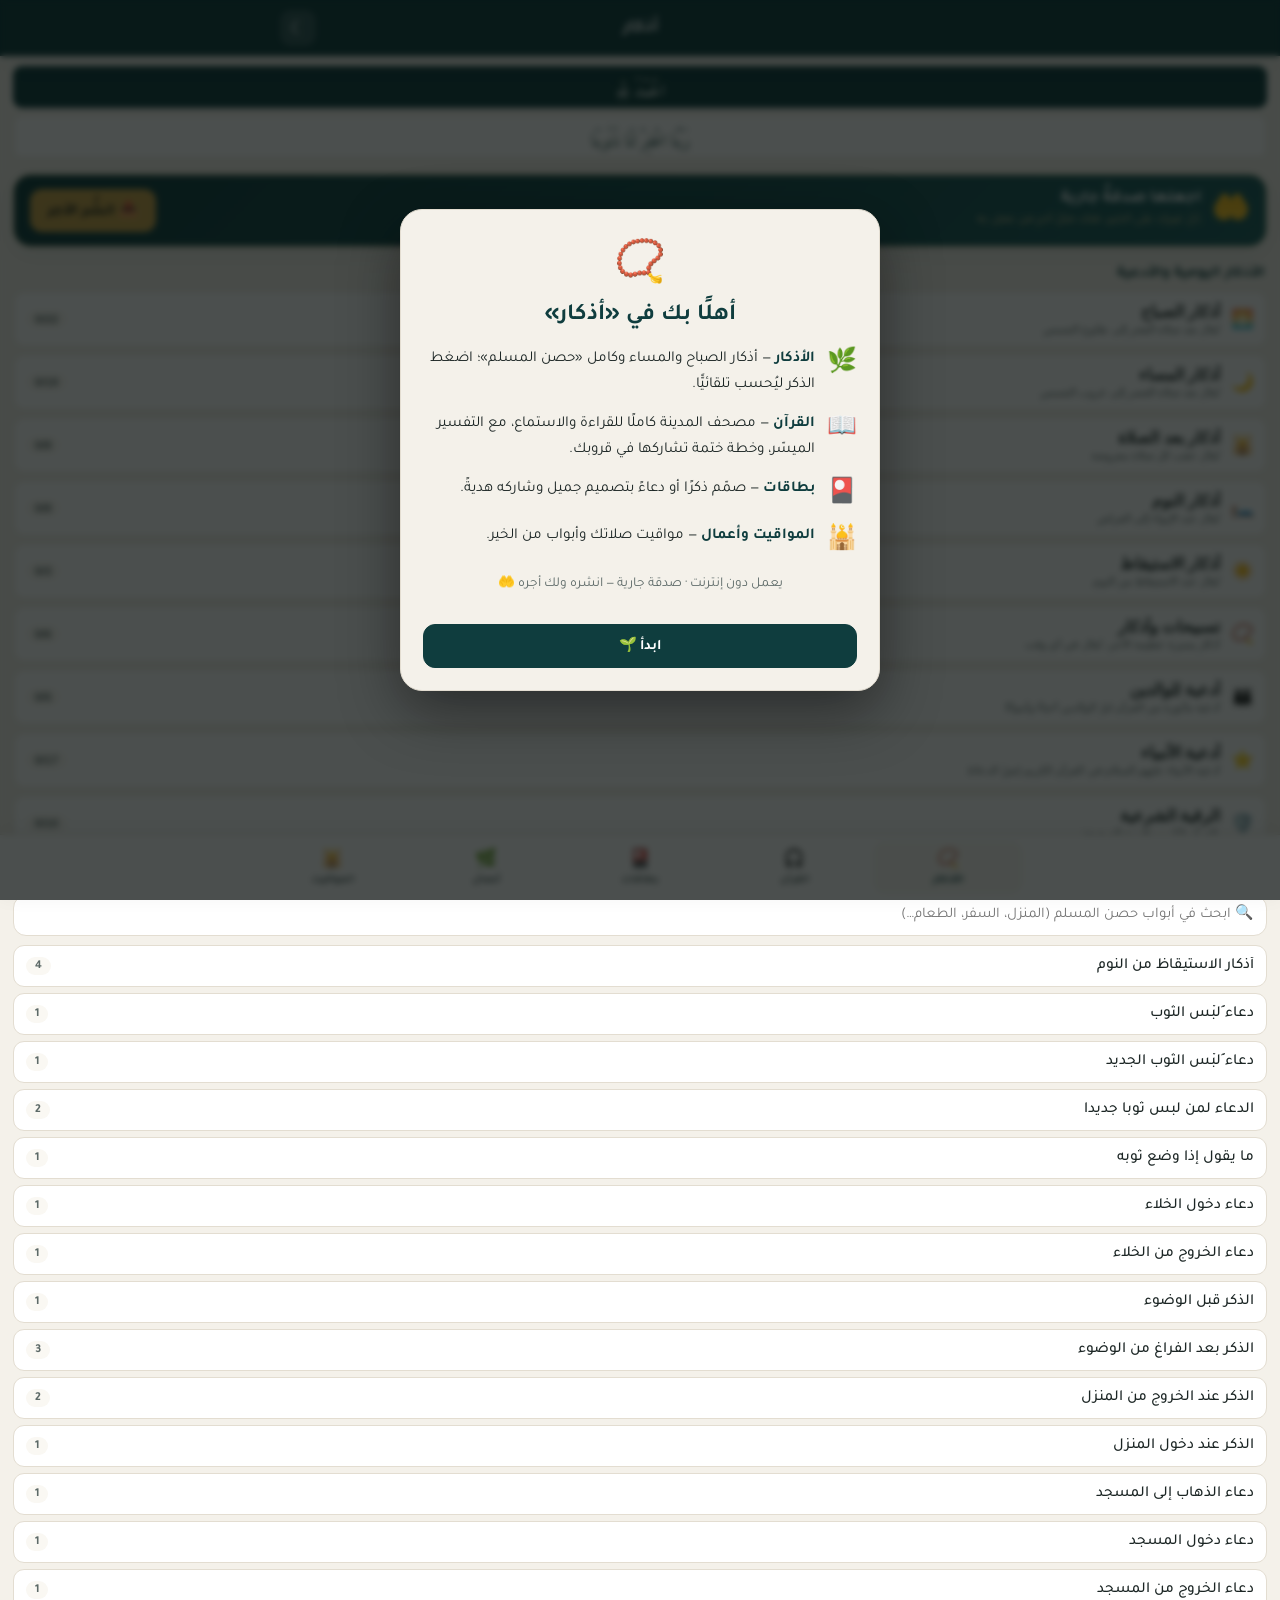
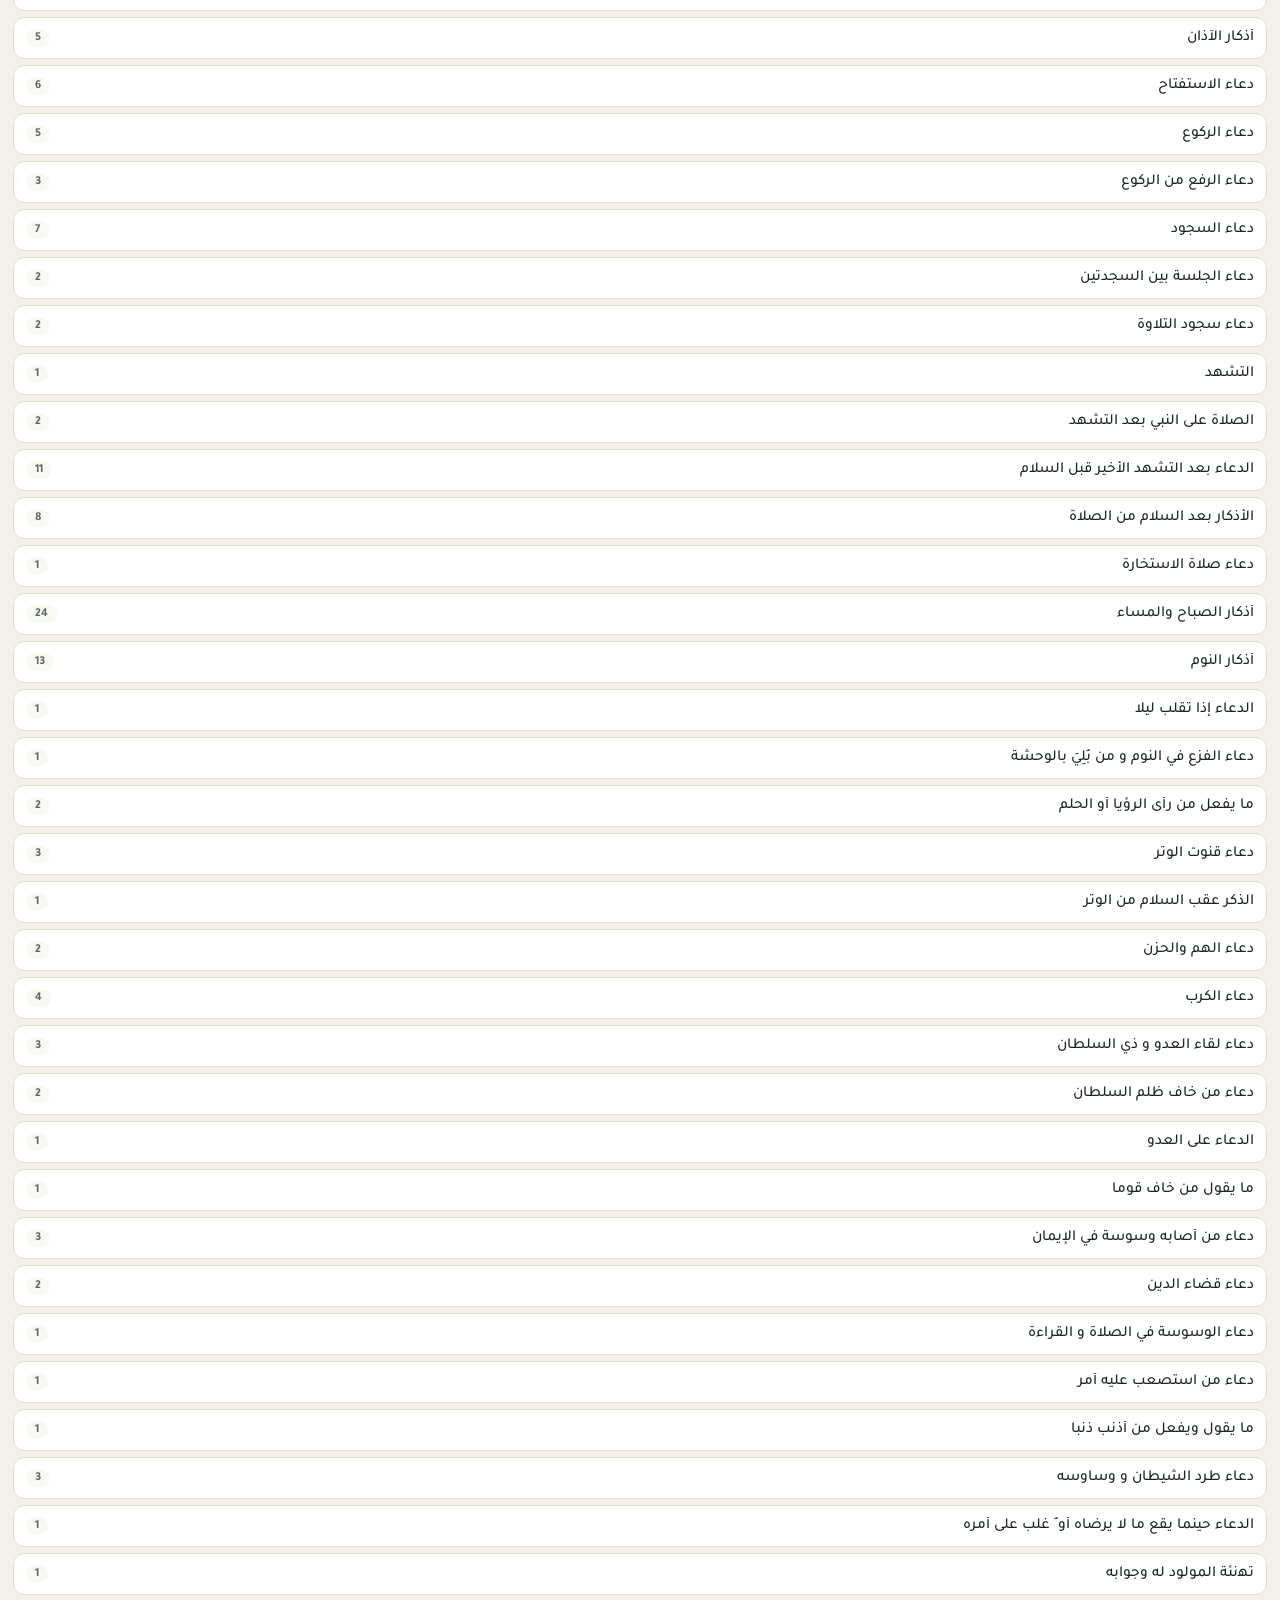
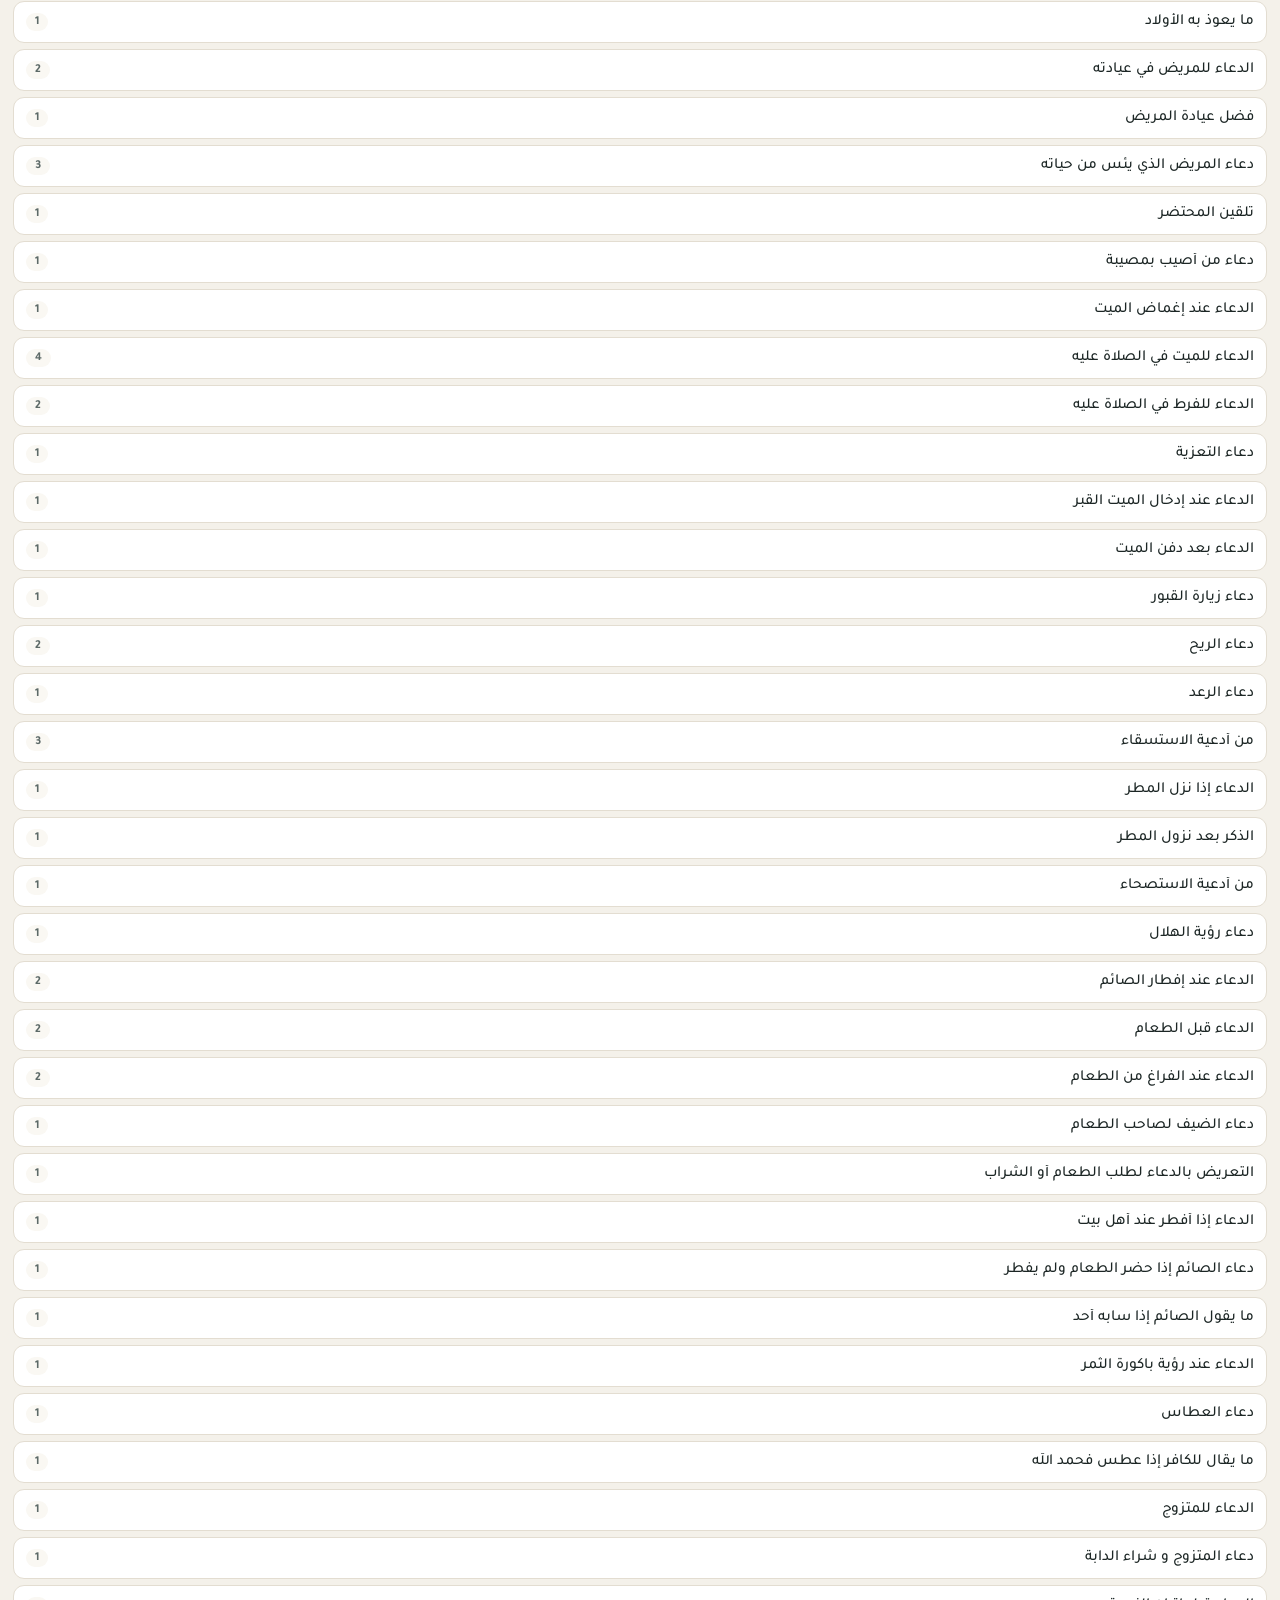
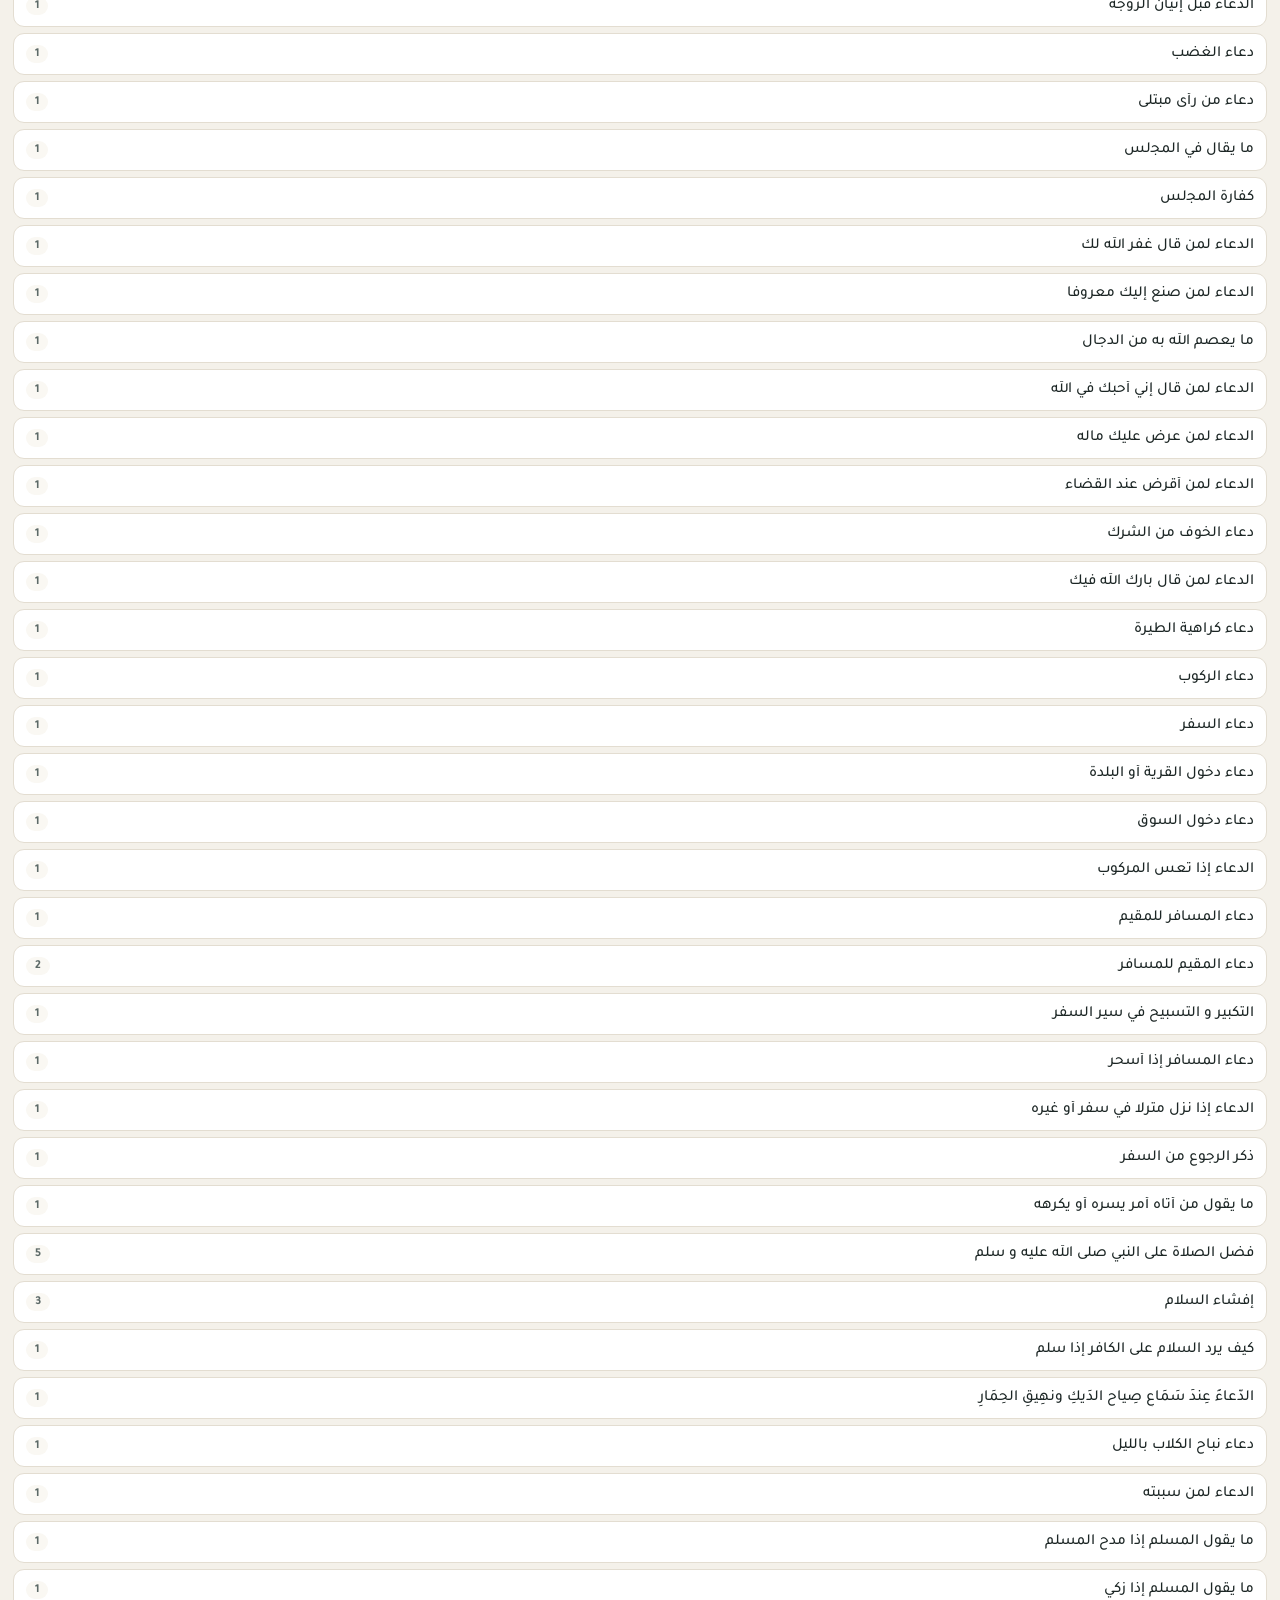
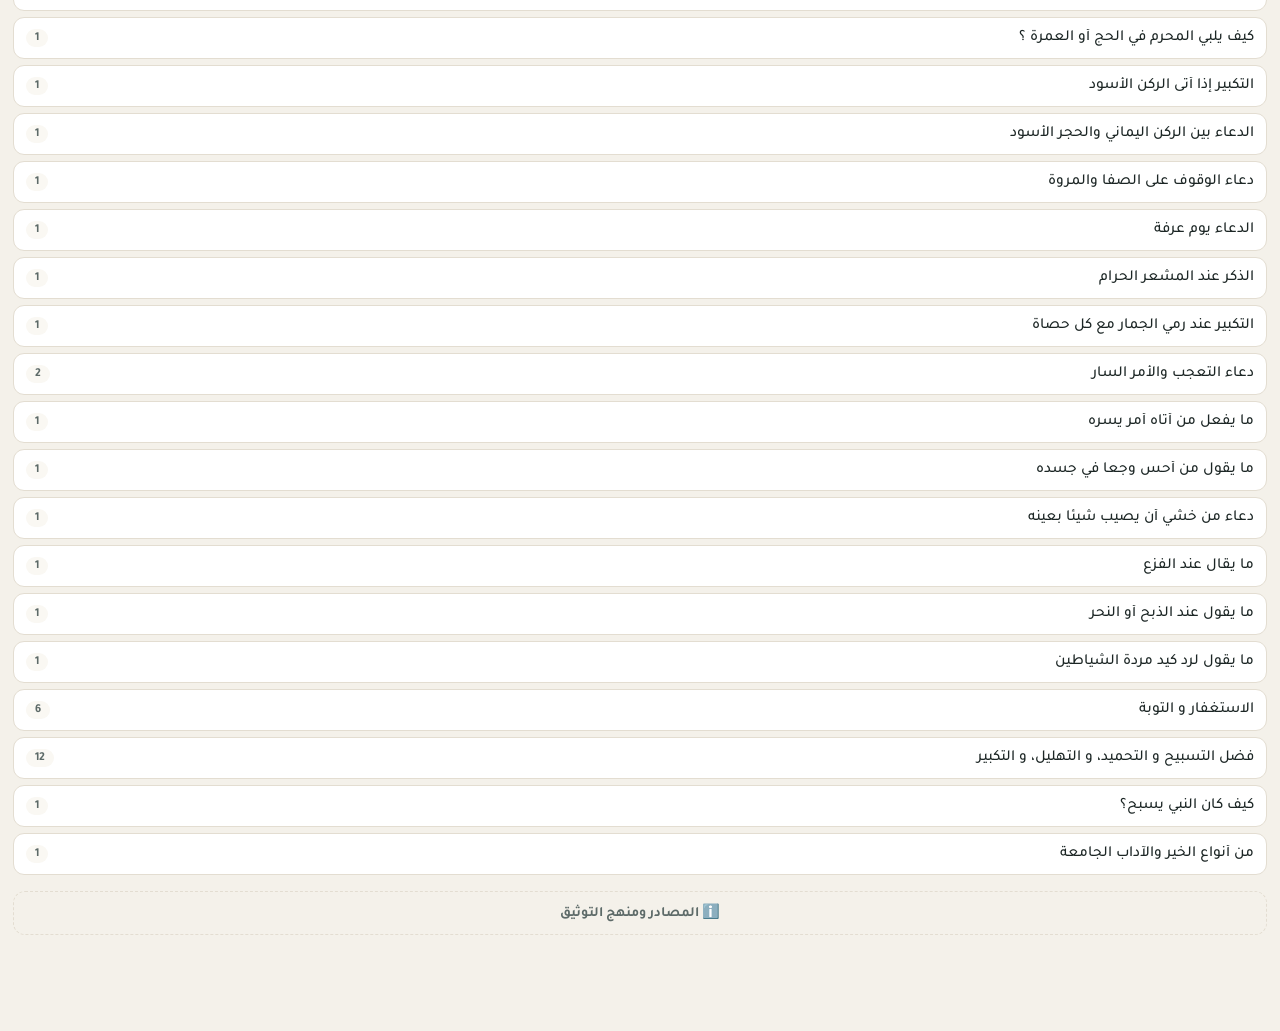
<file: index.html>
<!DOCTYPE html>
<html lang="ar" dir="rtl">
<head>
  <meta charset="UTF-8" />
  <meta name="viewport" content="width=device-width, initial-scale=1.0, viewport-fit=cover" />
  <meta name="theme-color" content="#0f3d3e" />
  <meta name="description" content="أذكار صحيحة موثّقة: الصباح والمساء والنوم وحصن المسلم، بطاقات للمشاركة، مواقيت الصلاة، وأعمال صالحة. يعمل بدون إنترنت." />
  <title>أذكار — صحيحة موثّقة وبطاقات ومواقيت</title>

  <link rel="manifest" href="manifest.webmanifest" />
  <link rel="apple-touch-icon" href="icons/icon-180.png" />
  <link rel="icon" href="icons/icon.svg" type="image/svg+xml" />

  <link rel="preconnect" href="https://fonts.googleapis.com" />
  <link rel="preconnect" href="https://fonts.gstatic.com" crossorigin />
  <link href="https://fonts.googleapis.com/css2?family=Amiri+Quran&family=Amiri:wght@400;700&family=Tajawal:wght@400;500;700&display=swap" rel="stylesheet" />

  <link rel="stylesheet" href="styles.css" />
</head>
<body>
  <header class="app-header">
    <div class="header-inner">
      <button id="backBtn" class="icon-btn hidden" aria-label="رجوع">&#8594;</button>
      <h1 id="appTitle">أذكار</h1>
      <button id="themeBtn" class="icon-btn" aria-label="الوضع الليلي">&#9789;</button>
    </div>
  </header>

  <main id="view" class="container">
    <!-- يُحقن المحتوى ديناميكيًا -->
  </main>

  <div class="bottom-dock">
    <div class="player hidden" id="player">
      <button class="pl-btn" id="plPrev" aria-label="السابقة">⏮</button>
      <button class="pl-btn main" id="plToggle" aria-label="تشغيل">▶</button>
      <button class="pl-btn" id="plNext" aria-label="التالية">⏭</button>
      <div class="pl-info">
        <span id="plTitle"></span>
        <input type="range" id="plSeek" min="0" max="100" value="0" />
      </div>
      <button class="pl-btn" id="plClose" aria-label="إغلاق">✕</button>
    </div>

    <nav class="tabbar" id="tabbar">
      <button class="tab active" data-tab="athkar"><span class="tab-ic">📿</span><span>الأذكار</span></button>
      <button class="tab" data-tab="quran"><span class="tab-ic">🎧</span><span>القرآن</span></button>
      <button class="tab" data-tab="cards"><span class="tab-ic">🎴</span><span>بطاقات</span></button>
      <button class="tab" data-tab="deeds"><span class="tab-ic">🌿</span><span>أعمال</span></button>
      <button class="tab" data-tab="prayer"><span class="tab-ic">🕌</span><span>المواقيت</span></button>
    </nav>
  </div>

  <script src="data/adhkar.js"></script>
  <script src="data/adhkar_extra.js"></script>
  <script src="data/cards.js"></script>
  <script src="data/hisn.js"></script>
  <script src="data/deeds.js"></script>
  <script src="data/quran.js"></script>
  <script src="app.js"></script>
  <script>
    if ("serviceWorker" in navigator) {
      // إعادة تحميل تلقائية مرة واحدة عند تفعيل نسخة جديدة
      let refreshing = false;
      navigator.serviceWorker.addEventListener("controllerchange", () => {
        if (refreshing) return; refreshing = true; location.reload();
      });
      window.addEventListener("load", () => {
        navigator.serviceWorker.register("sw.js").then((reg) => {
          // افحص وجود تحديث دوريًا
          reg.update();
          setInterval(() => reg.update(), 60 * 60 * 1000);
          reg.addEventListener("updatefound", () => {
            const nw = reg.installing;
            if (nw) nw.addEventListener("statechange", () => {
              if (nw.state === "installed" && navigator.serviceWorker.controller) nw.postMessage("skipWaiting");
            });
          });
        }).catch(() => {});
      });
    }
  </script>
</body>
</html>
</file>
<file: styles.css>
:root {
  --bg: #f4f1ea;
  --surface: #ffffff;
  --surface-2: #faf8f3;
  --primary: #0f3d3e;
  --primary-soft: #1d5e5f;
  --accent: #c8a24a;
  --accent-soft: #e6cf95;
  --text: #1c2625;
  --text-muted: #5d6a68;
  --line: #e3ddd1;
  --shadow: 0 6px 24px rgba(15, 61, 62, 0.08);
  --radius: 18px;
}

[data-theme="dark"] {
  --bg: #0c1716;
  --surface: #122322;
  --surface-2: #0f1e1d;
  --primary: #e6cf95;
  --primary-soft: #c8a24a;
  --accent: #c8a24a;
  --accent-soft: #6b5828;
  --text: #eef2f0;
  --text-muted: #9bb0ad;
  --line: #1f3a38;
  --shadow: 0 6px 24px rgba(0, 0, 0, 0.4);
}

* { box-sizing: border-box; margin: 0; padding: 0; -webkit-tap-highlight-color: transparent; }

body {
  font-family: "Tajawal", system-ui, sans-serif;
  background: var(--bg);
  color: var(--text);
  min-height: 100vh;
  display: flex;
  flex-direction: column;
  transition: background .3s, color .3s;
}

/* ===== Header ===== */
.app-header {
  position: sticky;
  top: 0;
  z-index: 10;
  background: var(--primary);
  color: #fff;
  padding: calc(env(safe-area-inset-top) + 14px) 16px 14px;
  box-shadow: var(--shadow);
}
[data-theme="dark"] .app-header { color: var(--text); border-bottom: 1px solid var(--line); }
.header-inner { max-width: 720px; margin: 0 auto; display: flex; align-items: center; gap: 12px; }
#appTitle { font-size: 1.25rem; font-weight: 700; flex: 1; text-align: center; }
.icon-btn {
  background: rgba(255,255,255,.14);
  border: none; color: inherit;
  width: 40px; height: 40px; border-radius: 12px;
  font-size: 1.3rem; cursor: pointer; display: grid; place-items: center;
  transition: background .2s;
}
.icon-btn:hover { background: rgba(255,255,255,.26); }
.hidden { visibility: hidden; }

/* ===== Layout ===== */
.container { flex: 1; width: 100%; max-width: 720px; margin: 0 auto; padding: 18px 16px 32px; }

/* ===== Category grid ===== */
.intro { text-align: center; color: var(--text-muted); margin-bottom: 22px; line-height: 1.7; }
.cat-grid { display: grid; grid-template-columns: repeat(2, 1fr); gap: 14px; }
.cat-card {
  background: var(--surface);
  border: 1px solid var(--line);
  border-radius: var(--radius);
  padding: 22px 16px;
  cursor: pointer;
  text-align: center;
  box-shadow: var(--shadow);
  transition: transform .15s, border-color .2s;
}
.cat-card:active { transform: scale(.97); }
.cat-card:hover { border-color: var(--accent); }
.cat-icon { font-size: 2rem; margin-bottom: 10px; }
.cat-card h3 { color: var(--primary); font-size: 1.1rem; margin-bottom: 4px; }
.cat-card p { color: var(--text-muted); font-size: .82rem; line-height: 1.5; }

/* ===== Progress bar (category view) ===== */
.cat-head { text-align: center; margin-bottom: 18px; }
.cat-head h2 { color: var(--primary); font-size: 1.4rem; margin-bottom: 6px; }
.cat-head p { color: var(--text-muted); font-size: .9rem; }
.progress-wrap { margin: 16px 0 8px; }
.progress-track { height: 8px; background: var(--line); border-radius: 99px; overflow: hidden; }
.progress-fill { height: 100%; width: 0; background: linear-gradient(90deg, var(--accent), var(--accent-soft)); transition: width .4s; }
.progress-label { text-align: center; font-size: .82rem; color: var(--text-muted); margin-top: 8px; }

/* ===== Dhikr card ===== */
.dhikr-card {
  background: var(--surface);
  border: 1px solid var(--line);
  border-radius: var(--radius);
  padding: 22px 20px 18px;
  margin-bottom: 16px;
  box-shadow: var(--shadow);
  cursor: pointer;
  position: relative;
  transition: opacity .3s, transform .15s;
}
.dhikr-card:active { transform: scale(.995); }
.dhikr-card.done { opacity: .55; }
.dhikr-card.done .dhikr-text { color: var(--text-muted); }
.dhikr-text {
  font-family: "Amiri Quran", "Tajawal", serif;
  font-size: 1.5rem;
  line-height: 2.4;
  color: var(--text);
  text-align: justify;
  margin-bottom: 16px;
}
.dhikr-meta { display: flex; flex-wrap: wrap; gap: 8px; align-items: center; margin-bottom: 14px; }
.badge {
  font-size: .75rem; padding: 4px 10px; border-radius: 99px;
  background: var(--surface-2); border: 1px solid var(--line); color: var(--text-muted);
}
.badge.virtue { background: transparent; border: none; padding: 0; line-height: 1.6; }
.dhikr-bottom { display: flex; align-items: center; justify-content: space-between; gap: 14px; }
.source { font-size: .78rem; color: var(--text-muted); flex: 1; }

/* Counter */
.counter {
  min-width: 88px; height: 56px;
  border-radius: 14px;
  background: var(--primary);
  color: #fff;
  border: none; cursor: pointer;
  display: flex; flex-direction: column; align-items: center; justify-content: center;
  font-family: "Tajawal"; line-height: 1.1;
  transition: transform .1s, background .2s;
  user-select: none;
}
[data-theme="dark"] .counter { color: #0c1716; }
.counter:active { transform: scale(.92); }
.counter .num { font-size: 1.5rem; font-weight: 700; }
.counter .lbl { font-size: .65rem; opacity: .85; }
.counter.complete { background: var(--accent); }

.reset-cat {
  display: block; margin: 8px auto 0; padding: 10px 22px;
  background: transparent; border: 1px solid var(--line); color: var(--text-muted);
  border-radius: 99px; cursor: pointer; font-family: "Tajawal"; font-size: .85rem;
}
.reset-cat:hover { border-color: var(--accent); color: var(--accent); }

.complete-banner {
  text-align: center; padding: 18px; margin-bottom: 16px;
  background: linear-gradient(135deg, var(--accent-soft), transparent);
  border: 1px solid var(--accent); border-radius: var(--radius);
  color: var(--primary); font-weight: 700;
}

/* ===== Footer ===== */
.app-footer { text-align: center; padding: 18px 16px calc(env(safe-area-inset-bottom) + 18px); color: var(--text-muted); font-size: .82rem; }
.app-footer a { color: var(--accent); text-decoration: none; font-weight: 700; }

@media (min-width: 600px) { .cat-grid { grid-template-columns: repeat(3, 1fr); } .dhikr-text { font-size: 1.65rem; } }

/* ===== الأشرطة المتحركة ===== */
.ticker-wrap { margin: -2px 0 16px; display: flex; flex-direction: column; gap: 7px; }
.ticker { overflow: hidden; border-radius: 10px; padding: 7px 0; }
.ticker.a { background: var(--primary); }
.ticker.b { background: var(--surface); border: 1px solid var(--line); }
[data-theme="dark"] .ticker.a { background: var(--surface); border: 1px solid var(--line); }
.ticker { display: flex; align-items: center; justify-content: center; text-align: center; min-height: 2.6em; padding: 8px 14px; }
.tk-now {
  font-family: "Amiri Quran", serif; font-size: 1.08rem; line-height: 1.7;
  opacity: 0; transform: translateY(5px) scale(.97);
  transition: opacity .6s ease, transform .6s ease, text-shadow .6s ease;
  display: inline-block; max-width: 100%; word-break: keep-all;
}
.tk-now.show { opacity: 1; transform: translateY(0) scale(1); }
.ticker.a .tk-now { color: #fff; }
.ticker.a .tk-now.show { text-shadow: 0 0 12px rgba(230, 207, 149, .35); }
[data-theme="dark"] .ticker.a .tk-now { color: var(--primary); }
.ticker.b .tk-now { color: var(--primary); }
.ticker.b .tk-now.show { text-shadow: 0 0 10px rgba(200, 162, 74, .22); }
@media (prefers-reduced-motion: reduce) {
  .tk-now { transition: opacity .2s; transform: none; }
  .ayah-card.flash { animation: none; }
  * { scroll-behavior: auto !important; }
}

/* شريط القفزة إلى صفحة في عارض المصحف */
.mushaf-jump { display: flex; align-items: center; gap: 8px; margin-bottom: 10px; }
.mushaf-jump .act { flex: 0 0 auto; min-width: 52px; }
.mushaf-jump #pgJump { flex: 1; min-width: 0; text-align: center; font-weight: 700; font-size: 1.1rem; padding: 11px; border: 1px solid var(--line); border-radius: 12px; background: var(--surface); color: var(--text); font-family: "Tajawal"; }
.mushaf-jump .mj-of { color: var(--text-muted); font-size: .9rem; white-space: nowrap; }
#pgSura { margin-bottom: 12px; }

/* ===== شريط التبويب السفلي ===== */
.bottom-dock { position: sticky; bottom: 0; z-index: 20; }
.tabbar {
  display: flex; background: var(--surface);
  border-top: 1px solid var(--line);
  padding: 6px 6px calc(env(safe-area-inset-bottom) + 6px);
  box-shadow: 0 -4px 20px rgba(0,0,0,.06);
}
.tab {
  flex: 1; background: none; border: none; cursor: pointer;
  display: flex; flex-direction: column; align-items: center; gap: 3px;
  padding: 8px 4px; color: var(--text-muted); font-family: "Tajawal"; font-size: .78rem; font-weight: 700;
  border-radius: 12px; transition: color .2s, background .2s;
}
.tab .tab-ic { font-size: 1.3rem; }
.tab.active { color: var(--primary); background: var(--surface-2); }

/* ===== البطاقات ===== */
.card-preview { display: flex; justify-content: center; margin: 6px 0 16px; }
.card-preview canvas { width: auto; height: auto; max-width: 100%; max-height: 46vh; border-radius: 18px; box-shadow: var(--shadow); }
.upload-label { display: block; text-align: center; cursor: pointer; }
.filter-panel { background: var(--surface); border: 1px solid var(--line); border-radius: var(--radius); padding: 14px; margin-top: 10px; }
.slider-box { margin: 12px 2px; }
.slider-box label { display: flex; justify-content: space-between; font-family: "Tajawal"; font-weight: 700; font-size: .85rem; color: var(--text-muted); margin-bottom: 6px; }
.slider-box label span { color: var(--accent); }
.frange { width: 100%; accent-color: var(--primary); height: 6px; }
[data-theme="dark"] .frange { accent-color: var(--accent); }
.drag-hint { text-align: center; color: var(--text-muted); font-size: .82rem; margin: 2px 0 10px; }
.card-preview canvas { cursor: default; touch-action: none; }
.card-preview canvas.grabbing { cursor: grabbing; }
.swatch-label { font-family: "Tajawal"; font-weight: 700; font-size: .85rem; color: var(--text-muted); margin: 10px 2px 8px; }
.swatch-row { display: flex; flex-wrap: wrap; gap: 8px; }
.swatch {
  width: 34px; height: 34px; border-radius: 9px; cursor: pointer;
  border: 2px solid var(--line); display: grid; place-items: center; font-size: .9rem; color: var(--text-muted);
  background: var(--surface); padding: 0; overflow: hidden; position: relative;
}
.swatch.active { border-color: var(--accent); transform: scale(1.08); }
.swatch.pick input[type="color"] { position: absolute; inset: 0; opacity: 0; cursor: pointer; }
.card-actions { display: grid; grid-template-columns: repeat(2, 1fr); gap: 10px; margin-bottom: 18px; }
.act {
  padding: 13px; border-radius: 13px; border: 1px solid var(--line);
  background: var(--surface); color: var(--text); font-family: "Tajawal"; font-weight: 700; font-size: .95rem; cursor: pointer;
  transition: transform .12s, border-color .2s;
}
.act:active { transform: scale(.96); }
.act.primary { background: var(--primary); color: #fff; border-color: var(--primary); }
[data-theme="dark"] .act.primary { color: #0c1716; }
.act.full { grid-column: 1 / -1; width: 100%; }
.section-label { font-weight: 700; color: var(--primary); margin: 18px 0 10px; font-size: 1rem; }
.theme-row { display: flex; gap: 10px; overflow-x: auto; padding: 4px 2px 10px; }
.theme-dot {
  flex: 0 0 auto; width: 50px; height: 50px; border-radius: 14px; cursor: pointer;
  border: 2px solid transparent; display: grid; place-items: center; font-size: 1.3rem;
}
.theme-dot.active { border-color: var(--accent); transform: scale(1.06); }
.custom-box { background: var(--surface); border: 1px solid var(--line); border-radius: var(--radius); padding: 14px; display: flex; flex-direction: column; gap: 10px; }
.custom-box textarea, .custom-box input {
  font-family: "Amiri", "Tajawal"; font-size: 1.05rem; padding: 12px; border-radius: 12px;
  border: 1px solid var(--line); background: var(--surface-2); color: var(--text); resize: vertical; width: 100%;
}
.custom-box input { font-size: .9rem; }
.chips-row { display: flex; gap: 8px; overflow-x: auto; padding-bottom: 10px; }
.chip {
  flex: 0 0 auto; padding: 8px 14px; border-radius: 99px; border: 1px solid var(--line);
  background: var(--surface); color: var(--text-muted); font-family: "Tajawal"; font-weight: 700; font-size: .85rem; cursor: pointer;
}
.chip.active { background: var(--primary); color: #fff; border-color: var(--primary); }
[data-theme="dark"] .chip.active { color: #0c1716; }
.lib-list { display: flex; flex-direction: column; gap: 8px; }
.lib-item {
  text-align: right; padding: 14px 16px; border-radius: 13px; border: 1px solid var(--line);
  background: var(--surface); color: var(--text); cursor: pointer; font-family: "Amiri Quran", serif; font-size: 1.15rem; line-height: 1.9;
}
.lib-item:active { transform: scale(.99); }
.lib-item:hover { border-color: var(--accent); }

/* ===== المواقيت ===== */
.prayer-top { display: flex; gap: 10px; margin-bottom: 16px; }
.region-sel {
  flex: 1; padding: 13px; border-radius: 13px; border: 1px solid var(--line);
  background: var(--surface); color: var(--text); font-family: "Tajawal"; font-weight: 700; font-size: 1rem;
}
.date-card {
  text-align: center; background: var(--primary); color: #fff; border-radius: var(--radius); padding: 18px; margin-bottom: 14px; box-shadow: var(--shadow);
}
[data-theme="dark"] .date-card { background: var(--surface); border: 1px solid var(--line); color: var(--text); }
.date-card .hijri { font-size: 1.35rem; font-weight: 700; margin-bottom: 4px; }
.date-card .greg { opacity: .85; font-size: .9rem; }
.date-card .region-name { margin-top: 8px; color: var(--accent); font-weight: 700; }
.next-prayer { text-align: center; padding: 12px; background: var(--surface-2); border: 1px solid var(--line); border-radius: 13px; margin-bottom: 14px; color: var(--text); }
.next-prayer b { color: var(--accent); }
.prayer-table { display: flex; flex-direction: column; gap: 8px; }
.prayer-row {
  display: flex; justify-content: space-between; align-items: center;
  padding: 16px 18px; background: var(--surface); border: 1px solid var(--line); border-radius: 14px;
}
.prayer-row .pr-name { font-weight: 700; font-size: 1.1rem; }
.prayer-row .pr-time { font-family: "Tajawal"; font-weight: 700; color: var(--text-muted); font-size: 1.05rem; }
.prayer-row.next { background: linear-gradient(135deg, var(--primary), var(--primary-soft)); color: #fff; border-color: var(--primary); }
[data-theme="dark"] .prayer-row.next { background: linear-gradient(135deg, var(--accent-soft), transparent); color: var(--text); border-color: var(--accent); }
.prayer-row.next .pr-time { color: #fff; }
[data-theme="dark"] .prayer-row.next .pr-time { color: var(--text); }
.src-note { text-align: center; color: var(--text-muted); font-size: .78rem; margin-top: 18px; line-height: 1.7; }
.loading, .err, .stale { text-align: center; padding: 22px; color: var(--text-muted); }
.err { color: #c0392b; }
.stale { color: var(--accent); padding: 10px; font-size: .85rem; }

/* ===== قوائم الأذكار المرتّبة ===== */
.sec-title { font-family: "Tajawal"; font-weight: 700; color: var(--primary); font-size: 1.05rem; margin: 18px 2px 10px; }
.acat-list { display: flex; flex-direction: column; gap: 8px; }
.acat-row {
  display: flex; align-items: center; gap: 12px; padding: 13px 14px; cursor: pointer; text-align: right;
  background: var(--surface); border: 1px solid var(--line); border-radius: 13px; transition: border-color .2s, transform .1s;
}
.acat-row:active { transform: scale(.99); }
.acat-row:hover { border-color: var(--accent); }
.acat-row.full { border-color: var(--accent); }
.ar-ic { font-size: 1.5rem; flex: 0 0 auto; }
.ar-txt { flex: 1; display: flex; flex-direction: column; gap: 2px; min-width: 0; }
.ar-txt b { color: var(--text); font-size: 1.05rem; }
.ar-txt small { color: var(--text-muted); font-size: .76rem; white-space: nowrap; overflow: hidden; text-overflow: ellipsis; }
.ar-count { flex: 0 0 auto; background: var(--surface-2); color: var(--text-muted); border-radius: 99px; padding: 3px 11px; font-size: .8rem; font-weight: 700; }
.acat-row.full .ar-count { background: var(--accent); color: #0c1716; }

/* ===== حصن المسلم ===== */
.hisn-search {
  width: 100%; padding: 13px 16px; border-radius: 13px; border: 1px solid var(--line);
  background: var(--surface); color: var(--text); font-family: "Tajawal"; font-size: 1rem; margin-bottom: 12px;
}
.hisn-list { display: flex; flex-direction: column; gap: 8px; }
.hisn-row {
  display: flex; justify-content: space-between; align-items: center; gap: 10px;
  padding: 15px 16px; border-radius: 13px; border: 1px solid var(--line);
  background: var(--surface); color: var(--text); cursor: pointer; text-align: right;
  font-family: "Tajawal"; font-weight: 500; font-size: 1.02rem; transition: border-color .2s, transform .12s;
}
.hisn-row:active { transform: scale(.99); }
.hisn-row:hover { border-color: var(--accent); }
.hisn-row.full { border-color: var(--accent); }
.hr-title { flex: 1; }
.hr-count { flex: 0 0 auto; background: var(--surface-2); color: var(--text-muted); border-radius: 99px; padding: 3px 12px; font-size: .82rem; font-weight: 700; }
.hisn-row.full .hr-count { background: var(--accent); color: #0c1716; }
.audio-btn {
  display: block; width: 100%; padding: 13px; margin-bottom: 14px; border-radius: 13px;
  border: 1px solid var(--accent); background: transparent; color: var(--accent);
  font-family: "Tajawal"; font-weight: 700; font-size: 1rem; cursor: pointer;
}
.audio-btn:active { transform: scale(.98); }
.muted-line { text-align: center; color: var(--text-muted); padding: 16px; }
.hisn-entry {
  display: flex; align-items: center; gap: 14px; margin-top: 16px;
  padding: 18px; border-radius: var(--radius); cursor: pointer;
  background: linear-gradient(135deg, var(--primary), var(--primary-soft)); color: #fff; box-shadow: var(--shadow);
}
[data-theme="dark"] .hisn-entry { background: var(--surface); border: 1px solid var(--accent); color: var(--text); }
.hisn-entry:active { transform: scale(.99); }
.he-ic { font-size: 2rem; }
.he-txt { flex: 1; }
.he-txt h3 { font-size: 1.15rem; margin-bottom: 3px; }
.he-txt p { font-size: .85rem; opacity: .9; }
.he-arrow { font-size: 1.6rem; opacity: .7; }

/* أزرار مشاركة الذكر */
.dhikr-actions { display: flex; gap: 8px; margin-top: 12px; padding-top: 12px; border-top: 1px solid var(--line); }
.mini-act {
  flex: 1; padding: 9px; border-radius: 10px; border: 1px solid var(--line);
  background: var(--surface-2); color: var(--text-muted); font-family: "Tajawal"; font-weight: 700; font-size: .82rem; cursor: pointer;
}
.mini-act:active { transform: scale(.97); }
.mini-act:hover { border-color: var(--accent); color: var(--accent); }

/* حول والمصادر */
.about-link {
  display: block; width: 100%; margin: 20px 0 4px; padding: 12px;
  background: transparent; border: 1px dashed var(--line); border-radius: 12px;
  color: var(--text-muted); font-family: "Tajawal"; font-weight: 700; font-size: .9rem; cursor: pointer;
}
.about-link:hover { border-color: var(--accent); color: var(--accent); }
.about-box { background: var(--surface); border: 1px solid var(--line); border-radius: var(--radius); padding: 20px; box-shadow: var(--shadow); line-height: 1.9; }
.about-box h2 { color: var(--primary); margin-bottom: 12px; }
.about-box h3 { color: var(--primary); margin: 16px 0 8px; font-size: 1.05rem; }
.about-box ul { padding-right: 20px; }
.about-box li { margin-bottom: 6px; }
.about-box .about-note { margin-top: 16px; padding: 14px; background: var(--surface-2); border-right: 3px solid var(--accent); border-radius: 8px; color: var(--text-muted); font-size: .9rem; }

/* ===== الأعمال الصالحة ===== */
.deeds-list { display: flex; flex-direction: column; gap: 14px; }
.deed-card { background: var(--surface); border: 1px solid var(--line); border-radius: var(--radius); padding: 18px; box-shadow: var(--shadow); }
.deed-head { display: flex; align-items: center; gap: 10px; margin-bottom: 10px; }
.deed-ic { font-size: 1.7rem; }
.deed-head h3 { color: var(--primary); font-size: 1.15rem; }
.deed-desc { color: var(--text); line-height: 1.8; margin-bottom: 8px; }
.deed-virtue { color: var(--text-muted); line-height: 1.9; font-family: "Amiri", "Tajawal"; border-right: 3px solid var(--accent); padding-right: 12px; margin-bottom: 12px; }
.deed-foot { display: flex; align-items: center; justify-content: space-between; gap: 10px; }
.deed-share {
  flex: 0 0 auto; padding: 9px 16px; border-radius: 99px; border: 1px solid var(--primary);
  background: var(--primary); color: #fff; font-family: "Tajawal"; font-weight: 700; font-size: .85rem; cursor: pointer;
}
[data-theme="dark"] .deed-share { background: var(--accent); border-color: var(--accent); color: #0c1716; }
.deed-share:active { transform: scale(.96); }

/* ===== القرآن الكريم ===== */
.quran-top { display: flex; align-items: center; gap: 10px; margin-bottom: 10px; }
.quran-controls { display: grid; grid-template-columns: 1.4fr 1fr; gap: 10px; margin-bottom: 10px; }
.q-label { font-family: "Tajawal"; font-weight: 700; color: var(--primary); white-space: nowrap; }
.surah-list { display: flex; flex-direction: column; gap: 6px; }
.surah-row {
  display: flex; align-items: center; gap: 12px; padding: 13px 14px;
  background: var(--surface); border: 1px solid var(--line); border-radius: 12px; cursor: pointer;
  transition: border-color .2s, transform .1s;
}
.surah-row:active { transform: scale(.99); }
.surah-row:hover { border-color: var(--accent); }
.surah-row.active { border-color: var(--accent); background: var(--surface-2); }
.sr-num { flex: 0 0 auto; width: 30px; height: 30px; display: grid; place-items: center; border-radius: 8px; background: var(--surface-2); color: var(--text-muted); font-family: "Tajawal"; font-weight: 700; font-size: .82rem; }
.surah-row.active .sr-num { background: var(--accent); color: #0c1716; }
.sr-name { flex: 1; font-family: "Amiri", "Tajawal"; font-size: 1.15rem; font-weight: 700; color: var(--text); }
.sr-dl { flex: 0 0 auto; width: 40px; height: 40px; border-radius: 10px; border: 1px solid var(--line); background: var(--surface); cursor: pointer; font-size: 1.05rem; color: var(--text-muted); }
.sr-dl.done { background: var(--accent); border-color: var(--accent); color: #0c1716; }
.sr-dl:active { transform: scale(.92); }

/* مشغّل عائم (فوق شريط التبويب داخل الـ dock) */
.player {
  display: flex; align-items: center; gap: 8px; padding: 10px 12px;
  background: var(--primary); color: #fff; box-shadow: 0 -4px 20px rgba(0,0,0,.18);
  border-bottom: 1px solid rgba(255,255,255,.12);
}
[data-theme="dark"] .player { background: var(--surface); border-top: 1px solid var(--accent); color: var(--text); }
.player.hidden { display: none; }
.pl-btn { background: rgba(255,255,255,.15); border: none; color: inherit; width: 40px; height: 40px; border-radius: 10px; cursor: pointer; font-size: 1.1rem; display: grid; place-items: center; flex: 0 0 auto; }
[data-theme="dark"] .pl-btn { background: var(--surface-2); }
.pl-btn.main { background: var(--accent); color: #0c1716; }
.pl-info { flex: 1; min-width: 0; display: flex; flex-direction: column; gap: 4px; }
#plTitle { font-family: "Tajawal"; font-weight: 700; font-size: .85rem; white-space: nowrap; overflow: hidden; text-overflow: ellipsis; }
#plSeek { width: 100%; accent-color: var(--accent); height: 5px; }

/* ===== Toast ===== */
#toast {
  position: fixed; bottom: 90px; left: 50%; transform: translateX(-50%) translateY(20px);
  background: var(--primary); color: #fff; padding: 12px 22px; border-radius: 99px;
  font-family: "Tajawal"; font-weight: 700; font-size: .9rem; box-shadow: var(--shadow);
  opacity: 0; pointer-events: none; transition: opacity .25s, transform .25s; z-index: 50;
}
[data-theme="dark"] #toast { background: var(--accent); color: #0c1716; }
#toast.show { opacity: 1; transform: translateX(-50%) translateY(0); }

/* ===== تنظيم البطاقات + تخطيط سطح المكتب ===== */
.cards-layout { display: block; }
.card-controls { display: flex; flex-direction: column; gap: 4px; }
.ctl-group { margin-bottom: 2px; }
.card-controls .section-label { margin: 14px 0 8px; }

details.ctl {
  border: 1px solid var(--line); border-radius: 14px; background: var(--surface);
  margin-top: 10px; overflow: hidden;
}
details.ctl > summary {
  cursor: pointer; padding: 14px 16px; list-style: none;
  font-family: "Tajawal"; font-weight: 700; color: var(--primary);
  display: flex; align-items: center; justify-content: space-between;
}
details.ctl > summary::-webkit-details-marker { display: none; }
details.ctl > summary::after { content: "▾"; color: var(--text-muted); transition: transform .2s; }
details.ctl[open] > summary::after { transform: rotate(180deg); }
.ctl-body { padding: 0 14px 14px; }
.mini-label { font-family: "Tajawal"; font-weight: 700; font-size: .82rem; color: var(--text-muted); margin: 12px 2px 7px; }
.mini-label:first-child { margin-top: 2px; }
.ctl-body.custom-box { border: none; background: transparent; box-shadow: none; border-radius: 0; }
.upload-label { margin: 0; }

/* شريط التبويب: توسيط على الشاشات الكبيرة */
.tabbar { justify-content: center; gap: 4px; }
.tab { flex: 1 1 0; max-width: 150px; }

@media (min-width: 760px) {
  .container { max-width: 860px; }
  .cards-layout {
    display: grid; grid-template-columns: minmax(0, 0.95fr) minmax(0, 1.05fr);
    gap: 24px; align-items: start;
  }
  .card-stage { position: sticky; top: 86px; }
  .card-actions { grid-template-columns: repeat(2, 1fr); }
  .cat-grid { grid-template-columns: repeat(3, 1fr); }
  .card-preview canvas { max-height: 72vh; }
  .card-toolbar { display: none; } /* لا حاجة له: الخيارات ظاهرة بجانب البطاقة */
}

@media (min-width: 1024px) {
  .container { max-width: 920px; }
}

/* ============================================================
   تنظيم احترافي ومضغوط — مُحسّن للجوال (أيقونات أصغر، مسافات أضيق)
   ============================================================ */
.container { padding: 12px 13px 26px; }
.app-header { padding: calc(env(safe-area-inset-top) + 10px) 14px 10px; }
#appTitle { font-size: 1.12rem; }
.icon-btn { width: 36px; height: 36px; font-size: 1.1rem; border-radius: 11px; }
.intro { font-size: .88rem; line-height: 1.6; margin-bottom: 13px; }
.sec-title { font-size: .95rem; margin: 15px 2px 8px; }

/* الأشرطة المتحركة أنحف */
.ticker { padding: 6px 0; border-radius: 9px; }
.tk-item { font-size: .96rem; }

/* صفوف الأذكار اليومية */
.acat-list { gap: 7px; }
.acat-row { padding: 10px 12px; gap: 10px; border-radius: 12px; }
.ar-ic { font-size: 1.15rem; width: 24px; text-align: center; }
.ar-txt b { font-size: .98rem; }
.ar-txt small { font-size: .7rem; }
.ar-count { font-size: .74rem; padding: 2px 9px; }

/* حصن المسلم */
.hisn-search { padding: 11px 13px; font-size: .92rem; margin-bottom: 9px; }
.hisn-list { gap: 6px; }
.hisn-row { padding: 11px 12px; font-size: .96rem; border-radius: 11px; }
.hr-count { font-size: .76rem; padding: 2px 9px; }

/* الأعمال الصالحة */
.deeds-list { gap: 10px; }
.deed-card { padding: 13px 14px; border-radius: 13px; }
.deed-ic { font-size: 1.25rem; }
.deed-head { gap: 8px; margin-bottom: 6px; }
.deed-head h3 { font-size: 1rem; }
.deed-desc { font-size: .9rem; line-height: 1.6; margin-bottom: 6px; }
.deed-virtue { font-size: .92rem; line-height: 1.7; padding-right: 10px; margin-bottom: 9px; }
.deed-share { padding: 8px 14px; font-size: .82rem; }

/* القرآن */
.surah-list { gap: 5px; }
.surah-row { padding: 10px 12px; gap: 10px; border-radius: 11px; }
.sr-num { width: 27px; height: 27px; font-size: .76rem; }
.sr-name { font-size: 1.02rem; }
.sr-dl { width: 36px; height: 36px; font-size: .98rem; }
.quran-controls { gap: 8px; margin-bottom: 9px; }

/* المواقيت */
.prayer-row { padding: 12px 14px; border-radius: 13px; }
.prayer-row .pr-name { font-size: 1rem; }
.prayer-row .pr-time { font-size: 1rem; }
.date-card { padding: 15px; }
.date-card .hijri { font-size: 1.2rem; }
.prayer-table { gap: 7px; }

/* الأذكار التفصيلية */
.dhikr-card { padding: 17px 15px 13px; margin-bottom: 13px; }
.dhikr-text { font-size: 1.38rem; line-height: 2.15; margin-bottom: 13px; }
.dhikr-actions { gap: 7px; margin-top: 10px; padding-top: 10px; }
.mini-act { padding: 8px; font-size: .8rem; }

/* شريط التبويب أصغر وأنظف */
.tab { font-size: .7rem; padding: 7px 3px; gap: 2px; }
.tab .tab-ic { font-size: 1.1rem; }

/* عناصر تحكم البطاقات أصغر */
.act { padding: 11px; font-size: .9rem; border-radius: 12px; }
.chip { padding: 7px 12px; font-size: .82rem; }
.card-actions { gap: 9px; margin-bottom: 14px; }
.mini-label { font-size: .8rem; margin: 10px 2px 6px; }
details.ctl > summary { padding: 12px 14px; }
.about-link { padding: 11px; font-size: .88rem; margin: 16px 0 4px; }

/* على الشاشات الأكبر: نصّ الذكر أوضح ومساحة أوسع */
@media (min-width: 600px) {
  .dhikr-text { font-size: 1.55rem; }
  .acat-list, .hisn-list, .deeds-list, .surah-list { }
}

/* ============================================================
   منع اهتزاز الصفحة على الجوال (إلغاء أي تجاوز أفقي + ثبات الارتفاع)
   ============================================================ */
html, body {
  overflow-x: clip;
  max-width: 100%;
  overscroll-behavior-y: none;   /* يمنع ارتداد التمرير */
}
body { min-height: 100dvh; }      /* ارتفاع ديناميكي يمنع القفز مع شريط المتصفح */
.container { overflow-x: clip; max-width: 100%; }
/* السماح لعناصر الفلكس بالانكماش بدل دفع العرض */
.acat-row, .hisn-row, .surah-row, .dhikr-bottom, .deed-foot, .header-inner, .prayer-row, .pl-info { min-width: 0; }
.ar-txt, .sr-name, .hr-title, #plTitle { min-width: 0; overflow: hidden; }
img, canvas, video { max-width: 100%; }
/* الصفوف الأفقية لا تتجاوز الشاشة */
.chips-row, .theme-row, .swatch-row, .ticker { max-width: 100%; }

/* ===== مصغّرات اختيار مقاس البطاقة (بجانب المعاينة) ===== */
.size-thumbs { display: flex; justify-content: center; align-items: flex-end; gap: 14px; margin: 12px 0 14px; flex-wrap: wrap; }
.size-thumb { background: none; border: none; cursor: pointer; display: flex; flex-direction: column; align-items: center; gap: 6px; padding: 2px; }
.size-thumb:active { transform: scale(.94); }
.st-box { display: block; border: 2px solid var(--line); border-radius: 5px; background: var(--surface-2); transition: border-color .2s, background .2s; }
.size-thumb.active .st-box { border-color: var(--accent); background: linear-gradient(135deg, var(--primary), var(--primary-soft)); }
[data-theme="dark"] .size-thumb.active .st-box { background: linear-gradient(135deg, var(--accent-soft), transparent); }
.st-label { font-family: "Tajawal"; font-size: .72rem; font-weight: 700; color: var(--text-muted); }
.size-thumb.active .st-label { color: var(--accent); }

/* فصل مقدّمة التلاوة (البسملة) في سطر مستقلّ ضمن نصّ الذكر */
.dhikr-text { white-space: pre-line; }

/* ===== عارض القراءة والتفسير ===== */
.sr-read { flex: 0 0 auto; width: 36px; height: 36px; border-radius: 10px; border: 1px solid var(--line); background: var(--surface); cursor: pointer; font-size: 1rem; }
.sr-read:active { transform: scale(.92); }
.ayah-card { background: var(--surface); border: 1px solid var(--line); border-radius: 13px; padding: 14px 16px; margin-bottom: 10px; box-shadow: var(--shadow); }
.ayah-text { font-family: "Amiri Quran", "Amiri", serif; font-size: 1.5rem; line-height: 2.5; color: var(--text); text-align: justify; }
.ayah-no { display: inline-grid; place-items: center; width: 1.6em; height: 1.6em; font-family: "Tajawal"; font-size: .62rem; font-weight: 700; color: var(--primary); border: 1.5px solid var(--accent); border-radius: 50%; vertical-align: middle; margin: 0 2px; }
[data-theme="dark"] .ayah-no { color: var(--accent); }
.tafseer { margin-top: 10px; border-top: 1px solid var(--line); padding-top: 8px; }
.tafseer > summary { cursor: pointer; font-family: "Tajawal"; font-weight: 700; color: var(--accent); font-size: .9rem; list-style: none; }
.tafseer > summary::-webkit-details-marker { display: none; }
.tafseer-body { margin-top: 8px; font-family: "Tajawal"; font-size: .95rem; line-height: 1.95; color: var(--text-muted); }

/* ===== خط المصحف العثماني الرسمي (مجمع الملك فهد) ===== */
@font-face {
  font-family: "UthmanicHafs";
  src: url("fonts/uthmanic_hafs.ttf") format("truetype");
  font-display: swap;
}
.ayah-text { font-family: "UthmanicHafs", "Amiri Quran", serif; line-height: 2.6; }
.dhikr-text.quran { font-family: "UthmanicHafs", "Amiri Quran", serif; line-height: 2.7; }

/* ===== شريط استكشاف ميزات البطاقة (للجوال) ===== */
.card-toolbar {
  display: flex; gap: 8px; overflow-x: auto; padding: 10px 2px 12px;
  margin: 0 0 8px; -webkit-overflow-scrolling: touch;
  border-bottom: 1px solid var(--line);
  scrollbar-width: none;
}
.card-toolbar::-webkit-scrollbar { display: none; }
.card-toolbar .tool {
  flex: 0 0 auto; padding: 10px 15px; border-radius: 999px;
  border: 1px solid var(--line); background: var(--surface);
  font-family: "Tajawal"; font-weight: 700; font-size: .9rem;
  color: var(--text); cursor: pointer; white-space: nowrap; transition: .15s;
}
.card-toolbar .tool:active { transform: scale(.93); }
.card-toolbar .tool.active { background: var(--accent); color: #0c1716; border-color: var(--accent); }

/* ===== المقاييس الجانبية للبطاقة (حجم الخط + اللون) ===== */
.stage-row { display: flex; align-items: center; justify-content: center; gap: 8px; }
.stage-row .card-preview { flex: 0 1 auto; margin: 6px 0; min-width: 0; }
.side-rail { display: flex; flex-direction: column; align-items: center; gap: 8px; flex: 0 0 auto; }
.rail-tag { font-size: .68rem; color: var(--text-muted); font-weight: 700; margin-top: 2px; }
.rail-end { color: var(--text-muted); font-family: "Amiri Quran", serif; line-height: 1; }
.rail-end.big { font-size: 1.35rem; }
.rail-end:not(.big) { font-size: .8rem; }
.vrange {
  -webkit-appearance: slider-vertical; appearance: slider-vertical;
  writing-mode: vertical-lr; direction: rtl;
  width: 26px; height: 38vh; max-height: 320px;
  accent-color: var(--accent); cursor: pointer;
}
.vcolors { display: flex; flex-direction: column; gap: 7px; }
.vsw {
  width: 28px; height: 28px; border-radius: 50%; padding: 0;
  border: 2px solid var(--line); cursor: pointer;
  display: grid; place-items: center; font-size: .85rem; color: var(--text-muted);
  transition: transform .12s, box-shadow .12s; background: var(--surface);
}
.vsw.active { border-color: var(--accent); transform: scale(1.14); box-shadow: 0 0 0 2px var(--accent); }
.vsw.pick { position: relative; overflow: hidden; background: conic-gradient(#f55,#fb3,#fd3,#6d6,#3cc,#46f,#b4f,#f55); }
.vsw.pick input { position: absolute; inset: -4px; opacity: 0; cursor: pointer; }
@media (min-width: 760px) { .vrange { height: 320px; } }

/* ===== بانر النشر (صدقة جارية) + عدّاد الزوّار ===== */
.share-banner {
  background: linear-gradient(135deg, var(--primary), var(--primary-soft));
  border: 1px solid var(--accent-soft); border-radius: var(--radius);
  padding: 14px 16px; margin: 0 0 18px;
  display: flex; flex-wrap: wrap; align-items: center; gap: 12px;
  box-shadow: var(--shadow);
}
[data-theme="dark"] .share-banner { background: linear-gradient(135deg, #12302f, #0f2423); }
.share-banner .sb-main { display: flex; align-items: center; gap: 11px; flex: 1 1 180px; }
.share-banner .sb-emoji { font-size: 1.9rem; }
.share-banner .sb-txt { display: flex; flex-direction: column; }
.share-banner .sb-txt b { color: #fff; font-size: 1.02rem; }
.share-banner .sb-txt small { color: var(--accent-soft); font-size: .8rem; line-height: 1.5; margin-top: 2px; }
.sb-share {
  flex: 0 0 auto; background: var(--accent); color: #0c1716;
  border: none; border-radius: 12px; padding: 11px 18px;
  font-family: "Tajawal"; font-weight: 700; font-size: .95rem; cursor: pointer;
  transition: transform .12s, filter .2s;
}
.sb-share:active { transform: scale(.94); }
.sb-share:hover { filter: brightness(1.06); }
.sb-count {
  flex: 1 1 100%; text-align: center; color: var(--accent-soft);
  font-size: .82rem; font-weight: 700; border-top: 1px solid rgba(230,207,149,.22);
  padding-top: 10px; margin-top: 2px; min-height: 1px;
}
.sb-count:empty { display: none; }

/* ===== شريط أيقونات الأقسام العمودي (رمزي) ===== */
.nav-rail { gap: 9px; }
.nav-rail .tool {
  width: 38px; height: 38px; border-radius: 11px; padding: 0;
  border: 1px solid var(--line); background: var(--surface);
  font-size: 1.08rem; cursor: pointer; display: grid; place-items: center;
  transition: transform .12s, background .15s, border-color .15s;
}
.nav-rail .tool:active { transform: scale(.9); }
.nav-rail .tool.active { background: var(--accent); border-color: var(--accent); }
.rail-sep { width: 22px; height: 1px; background: var(--line); margin: 3px 0; }
#colorRail .vrange { height: 22vh; max-height: 200px; }
#colorRail .vsw { width: 26px; height: 26px; }
@media (min-width: 760px) { .nav-rail { display: none; } #colorRail .vrange { height: 220px; } }

/* ===== تحسين مظهر المقاييس الجانبية: حاويات مؤطّرة متناسقة ===== */
.stage-row { gap: 7px; align-items: center; }
.side-rail.nav-rail, #colorRail {
  background: var(--surface);
  border: 1px solid var(--line);
  border-radius: 20px;
  padding: 9px 6px;
  box-shadow: var(--shadow);
  gap: 6px;
}
.nav-rail .tool {
  border: none; background: transparent; box-shadow: none;
  width: 38px; height: 38px; border-radius: 12px; opacity: .8;
}
.nav-rail .tool:hover { opacity: 1; background: var(--surface-2); }
.nav-rail .tool.active { background: var(--accent); opacity: 1; }
#colorRail .vrange { height: 150px; max-height: 150px; width: 24px; }
#colorRail .vsw { width: 25px; height: 25px; border-width: 2px; }
#colorRail .vsw.pick { width: 25px; height: 25px; }
.rail-end { color: var(--accent); opacity: .9; }
.rail-end.big { font-size: 1.25rem; }
.rail-sep { width: 26px; height: 1px; background: var(--line); margin: 4px 0; }
.stage-row .card-preview canvas { max-height: 48vh; }
@media (min-width: 760px) { #colorRail .vrange { height: 180px; max-height: 180px; } }

/* ===== طبقات الصور الإضافية ===== */
.layers-list { display: flex; flex-wrap: wrap; gap: 7px; margin: 6px 0 4px; }
.layer-chip { padding: 8px 13px; border-radius: 10px; border: 1px solid var(--line); background: var(--surface); cursor: pointer; font-family: "Tajawal"; font-size: .85rem; color: var(--text); }
.layer-chip.active { background: var(--accent); border-color: var(--accent); color: #0c1716; font-weight: 700; }
.layer-controls { background: var(--surface-2); border: 1px solid var(--line); border-radius: 12px; padding: 12px; margin-top: 6px; }

/* طيّ لوحة الفلاتر عند إخفائها (بدل حجز مساحتها) */
.filter-panel.hidden { display: none; }

/* ===== مركز قراءة المصحف والختمة ===== */
.mushaf-hub { background: linear-gradient(135deg, var(--primary), var(--primary-soft)); border-radius: var(--radius); padding: 16px; margin-bottom: 16px; box-shadow: var(--shadow); }
[data-theme="dark"] .mushaf-hub { background: linear-gradient(135deg, #12302f, #0f2423); border: 1px solid var(--line); }
.hub-title { color: #fff; font-weight: 700; font-size: 1.05rem; margin-bottom: 12px; text-align: center; }
.hub-resume { display: block; width: 100%; background: var(--accent); color: #0c1716; border: none; border-radius: 12px; padding: 12px; font-family: "Tajawal"; font-weight: 700; font-size: .95rem; cursor: pointer; margin-bottom: 10px; }
.hub-grid { display: grid; grid-template-columns: 1fr 1fr; gap: 10px; }
.hub-btn { background: rgba(255,255,255,.14); color: #fff; border: 1px solid rgba(255,255,255,.2); border-radius: 12px; padding: 13px; font-family: "Tajawal"; font-weight: 700; font-size: .95rem; cursor: pointer; }
.hub-btn:active { transform: scale(.96); }
.hub-note { color: var(--accent-soft); font-size: .76rem; text-align: center; margin-top: 10px; line-height: 1.6; }
[data-theme="dark"] .hub-note { color: var(--text-muted); }

.juz-grid { display: grid; grid-template-columns: repeat(auto-fill, minmax(100px, 1fr)); gap: 10px; }
.juz-cell { display: flex; flex-direction: column; align-items: center; gap: 3px; background: var(--surface); border: 1px solid var(--line); border-radius: 13px; padding: 14px 8px; cursor: pointer; box-shadow: var(--shadow); color: var(--text); font-family: "Tajawal"; }
.juz-cell b { color: var(--primary); font-size: .98rem; }
[data-theme="dark"] .juz-cell b { color: var(--accent); }
.juz-cell small { color: var(--text-muted); font-size: .76rem; }
.juz-cell:active { transform: scale(.96); }
.juz-cell.done { background: linear-gradient(135deg, var(--accent-soft), transparent); border-color: var(--accent); font-weight: 700; }

.mushaf-sura { text-align: center; color: var(--primary); font-weight: 700; font-size: 1.15rem; margin: 20px 0 6px; padding: 8px; border-top: 1px solid var(--line); border-bottom: 1px solid var(--line); }
[data-theme="dark"] .mushaf-sura { color: var(--accent); }
.mushaf-basmala { text-align: center; font-family: "UthmanicHafs", "Amiri Quran", serif; font-size: 1.5rem; color: var(--text); margin: 6px 0 14px; }
.mushaf-nav { display: flex; gap: 10px; margin: 18px 0 8px; flex-wrap: wrap; }
.mushaf-nav .act { flex: 1; min-width: 120px; }
.ayah-no.marked { background: var(--accent); color: #0c1716; border-color: var(--accent); }
.ayah-card.flash { animation: ayahflash 1.6s ease; }
@keyframes ayahflash { 0%, 100% { background: var(--surface); } 30% { background: var(--accent-soft); } }

.khatmah-setup { display: grid; gap: 12px; }
.khatmah-opt { display: flex; flex-direction: column; gap: 4px; background: var(--surface); border: 1px solid var(--line); border-radius: 14px; padding: 16px; cursor: pointer; box-shadow: var(--shadow); color: var(--text); font-family: "Tajawal"; text-align: center; }
.khatmah-opt b { color: var(--primary); font-size: 1.1rem; }
[data-theme="dark"] .khatmah-opt b { color: var(--accent); }
.khatmah-opt small { color: var(--text-muted); font-size: .85rem; }
.khatmah-opt:active { transform: scale(.98); }
.khatmah-grid { margin-top: 12px; }

/* ===== صفحة المصحف: نصّ متّصل متدفّق ===== */
.mushaf-page {
  font-family: "UthmanicHafs", "Amiri Quran", serif;
  font-size: 1.6rem; line-height: 2.5; color: var(--text);
  text-align: justify; text-align-last: center;
  direction: rtl; padding: 6px 2px 14px;
}
.mushaf-page .aya { cursor: pointer; transition: background .15s; border-radius: 6px; }
.mushaf-page .aya:active { background: var(--accent-soft); }
.aendmark {
  display: inline-grid; place-items: center; min-width: 1.55em; height: 1.55em;
  font-family: "Tajawal"; font-size: .5em; font-weight: 700; color: var(--primary);
  border: 1.5px solid var(--accent); border-radius: 50%; margin: 0 .18em; vertical-align: middle; padding: 0 .18em;
}
[data-theme="dark"] .aendmark { color: var(--accent); }

/* نافذة تفسير الآية */
.ayah-modal { position: fixed; inset: 0; z-index: 60; background: rgba(0,0,0,.5); display: none; align-items: flex-end; justify-content: center; }
.ayah-modal.show { display: flex; }
.am-box { background: var(--bg); width: 100%; max-width: 640px; max-height: 82vh; overflow-y: auto; border-radius: 20px 20px 0 0; padding: 20px 18px calc(env(safe-area-inset-bottom) + 20px); position: relative; box-shadow: 0 -8px 30px rgba(0,0,0,.3); }
.am-close { position: absolute; top: 12px; left: 14px; background: var(--surface-2); border: 1px solid var(--line); width: 34px; height: 34px; border-radius: 50%; cursor: pointer; font-size: 1rem; color: var(--text); }
.am-ref { text-align: center; color: var(--accent); font-weight: 700; font-family: "Tajawal"; margin-bottom: 12px; }
.am-aya { font-family: "UthmanicHafs", "Amiri Quran", serif; font-size: 1.5rem; line-height: 2.4; text-align: center; color: var(--text); margin-bottom: 14px; padding-bottom: 14px; border-bottom: 1px solid var(--line); }
.am-taf { font-family: "Tajawal"; line-height: 2; color: var(--text-muted); margin-bottom: 16px; }
.am-taf b { color: var(--primary); display: block; margin-bottom: 6px; }
[data-theme="dark"] .am-taf b { color: var(--accent); }
.khatmah-grid .juz-cell { padding: 10px 8px; gap: 8px; }
.jc-read { background: none; border: none; color: var(--primary); font-family: "Tajawal"; font-weight: 700; font-size: .95rem; cursor: pointer; }
[data-theme="dark"] .jc-read { color: var(--accent); }
.jc-check { background: var(--surface-2); border: 1px solid var(--line); border-radius: 8px; padding: 5px 10px; font-family: "Tajawal"; font-size: .78rem; cursor: pointer; color: var(--text-muted); }
.juz-cell.done .jc-check { background: var(--accent); color: #0c1716; border-color: var(--accent); font-weight: 700; }

/* ===== مشاركة الختمة الجماعية ===== */
.act.full { width: 100%; margin-top: 10px; }
.khatmah-share { background: var(--surface-2); border: 1px solid var(--line); border-radius: 14px; padding: 14px; margin-top: 16px; }
.group-row { display: flex; gap: 10px; margin-top: 4px; }
.group-row input { width: 90px; padding: 12px; border: 1px solid var(--line); border-radius: 12px; background: var(--surface); color: var(--text); font-family: "Tajawal"; font-size: 1.1rem; text-align: center; font-weight: 700; }
.group-row .act { flex: 1; margin: 0; }

/* ===== عارض صور صفحات المصحف ===== */
.mushaf-img-wrap { text-align: center; margin: 4px 0 14px; overflow: auto; -webkit-overflow-scrolling: touch; border-radius: 8px; }
.mushaf-img { width: 100%; max-width: 540px; height: auto; border-radius: 6px; box-shadow: var(--shadow); background: #fbf7ec; }


/* زر مشاركة السورة في قائمة السور */
.sr-share { flex: 0 0 auto; width: 36px; height: 36px; border-radius: 10px; border: 1px solid var(--line); background: var(--surface); cursor: pointer; font-size: 1rem; }
.sr-share:active { transform: scale(.92); }

/* السحب لتقليب صفحات المصحف مع إبقاء التمرير العمودي */
.mushaf-img-wrap { touch-action: pan-y pinch-zoom; }

/* ===== شاشة التعريف الأولى ===== */
.intro-overlay { position: fixed; inset: 0; z-index: 80; background: rgba(6,12,11,.72); display: flex; align-items: center; justify-content: center; padding: 20px; backdrop-filter: blur(3px); }
.intro-box { background: var(--bg); border: 1px solid var(--line); border-radius: 22px; max-width: 480px; width: 100%; max-height: 88vh; overflow-y: auto; padding: 26px 22px calc(env(safe-area-inset-bottom) + 22px); box-shadow: 0 20px 60px rgba(0,0,0,.45); text-align: center; }
.intro-emoji { font-size: 2.6rem; }
.intro-box h2 { color: var(--primary); margin: 8px 0 16px; font-size: 1.45rem; }
[data-theme="dark"] .intro-box h2 { color: var(--accent); }
.intro-list { list-style: none; text-align: right; display: flex; flex-direction: column; gap: 13px; margin: 6px 0 16px; }
.intro-list li { display: flex; gap: 12px; align-items: flex-start; }
.intro-list li span { font-size: 1.5rem; flex: 0 0 auto; }
.intro-list li div { color: var(--text); line-height: 1.7; font-size: .95rem; }
.intro-list b { color: var(--primary); }
[data-theme="dark"] .intro-list b { color: var(--accent); }
.intro-note { color: var(--text-muted); font-size: .85rem; line-height: 1.7; margin-bottom: 18px; }

/* شريط تكبير/تصغير خطّ القراءة النصّية */
.mushaf-fs { display: flex; gap: 8px; margin: 6px 0 10px; }
.mushaf-fs .act { flex: 1; }
.mushaf-fs #pgFsDown, .mushaf-fs #pgFsUp { flex: 0 0 auto; min-width: 56px; font-weight: 700; font-size: 1.15rem; font-family: "Amiri Quran", serif; }
</file>
